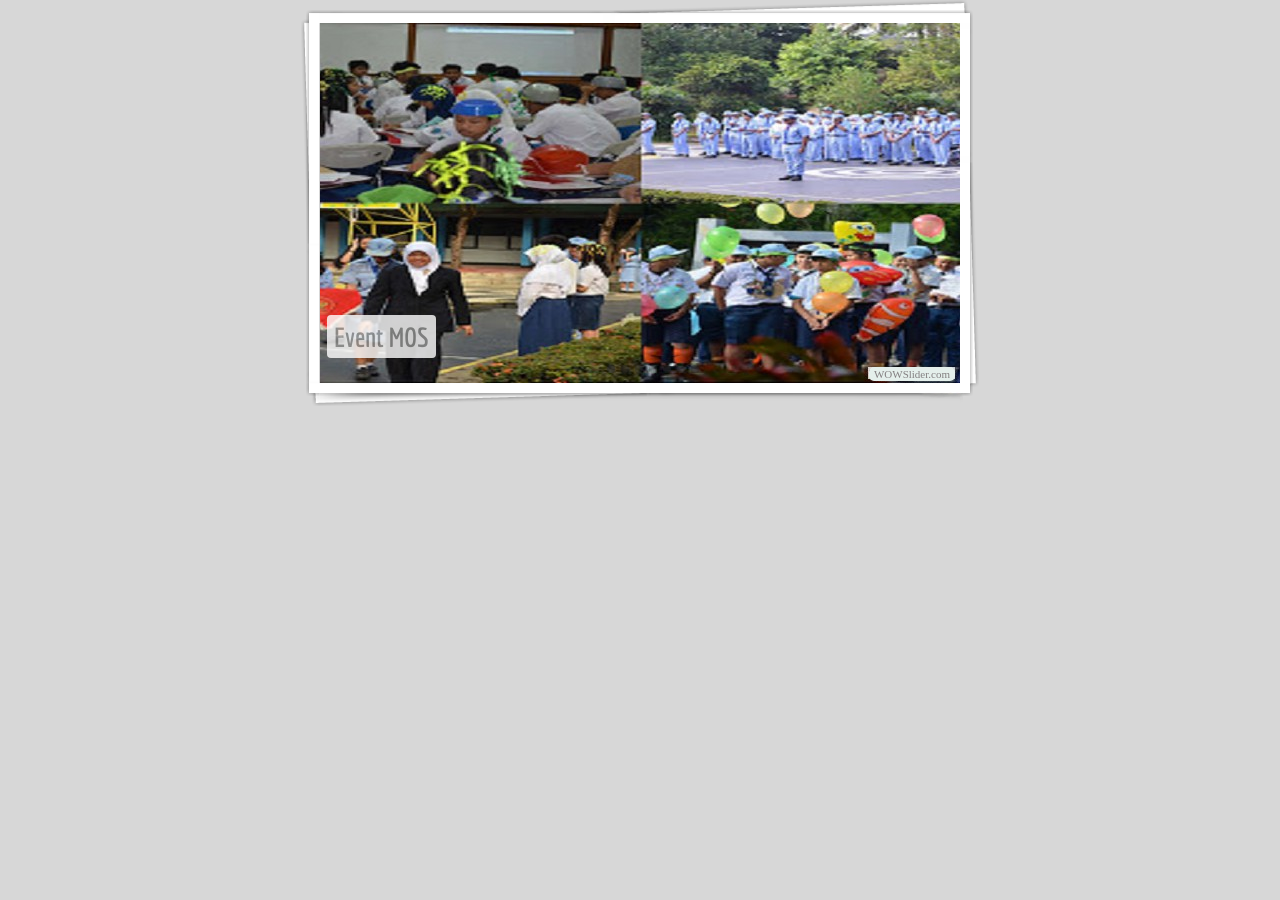
<file: slider/index.html>
<!DOCTYPE html PUBLIC "-//W3C//DTD XHTML 1.0 Strict//EN"
	"http://www.w3.org/TR/xhtml1/DTD/xhtml1-strict.dtd">
<html xmlns="http://www.w3.org/1999/xhtml">
<head>
	<title>felis generated by WOWSlider.com</title>
	<meta http-equiv="content-type" content="text/html; charset=utf-8" />
	<meta name="keywords" content="felis, WOW Slider, Javascript Slider, Joomla Slideshow" />
	<meta name="description" content="felis created with WOW Slider, a free wizard program that helps you easily generate beautiful web slideshow" />
	<!-- Start WOWSlider.com HEAD section -->
	<link rel="stylesheet" type="text/css" href="engine1/style.css" />
	<script type="text/javascript" src="engine1/jquery.js"></script>
	<!-- End WOWSlider.com HEAD section -->
</head>
<body style="background-color:#d7d7d7">
	<!-- Start WOWSlider.com BODY section -->
	<div id="wowslider-container1">
	<div class="ws_images"><ul>
<li><img src="data1/images/6.jpg" alt="Event MOS" title="Event MOS" id="wows1_0"/></li>
<li><img src="data1/images/7.jpg" alt="LDK, Paskibra dan class meeting" title="LDK, Paskibra dan class meeting" id="wows1_1"/></li>
<li><img src="data1/images/8.jpg" alt="Olahraga" title="Olahraga" id="wows1_2"/></li>
<li><img src="data1/images/1.jpg" alt="Dewan guru" title="Dewan guru" id="wows1_3"/></li>
<li><img src="data1/images/3.jpg" alt="Pemberian kenang-kenangan" title="Pemberian kenang-kenangan" id="wows1_4"/></li>
<li><img src="data1/images/4.jpg" alt="Event islami" title="Event islami" id="wows1_5"/></li>
<li><img src="data1/images/5.jpg" alt="Event rohani" title="Event rohani" id="wows1_6"/></li>
</ul></div>
<div class="ws_bullets"><div>
<a href="#" title="Event MOS"><img src="data1/tooltips/6.jpg" alt="Event MOS"/>1</a>
<a href="#" title="LDK, Paskibra dan class meeting"><img src="data1/tooltips/7.jpg" alt="LDK, Paskibra dan class meeting"/>2</a>
<a href="#" title="Olahraga"><img src="data1/tooltips/8.jpg" alt="Olahraga"/>3</a>
<a href="#" title="Dewan guru"><img src="data1/tooltips/1.jpg" alt="Dewan guru"/>4</a>
<a href="#" title="Pemberian kenang-kenangan"><img src="data1/tooltips/3.jpg" alt="Pemberian kenang-kenangan"/>5</a>
<a href="#" title="Event islami"><img src="data1/tooltips/4.jpg" alt="Event islami"/>6</a>
<a href="#" title="Event rohani"><img src="data1/tooltips/5.jpg" alt="Event rohani"/>7</a>
</div></div>
<span class="wsl"><a href="http://wowslider.com">Slideshow HTML</a> by WOWSlider.com v4.7</span>
	<div class="ws_shadow"></div>
	</div>
	<script type="text/javascript" src="engine1/wowslider.js"></script>
	<script type="text/javascript" src="engine1/script.js"></script>
	<!-- End WOWSlider.com BODY section -->
</body>
</html>
</file>
<file: slider/engine1/style.css>
/*
 *	generated by WOW Slider 4.7
 *	template Vernisage
 */
@import url(http://fonts.googleapis.com/css?family=Economica&subset=latin,latin-ext);
#wowslider-container1 { 
	zoom: 1; 
	position: relative; 
	max-width:640px;
	margin:23px auto 57.5px;
	z-index:90;
	border:none;
	text-align:left; /* reset align=center */
}
* html #wowslider-container1{ width:640px }
#wowslider-container1 .ws_images ul{
	position:relative;
	width: 10000%; 
	height:auto;
	left:0;
	list-style:none;
	margin:0;
	padding:0;
	border-spacing:0;
	overflow: visible;
	/*table-layout:fixed;*/
}
#wowslider-container1 .ws_images ul li{
	width:1%;
	line-height:0; /*opera*/
	float:left;
	font-size:0;
	padding:0 0 0 0 !important;
	margin:0 0 0 0 !important;
}

#wowslider-container1 .ws_images{
	position: relative;
	left:0;
	top:0;
	width:100%;
	height:100%;
	overflow:hidden;
}
#wowslider-container1 .ws_images a{
	width:100%;
	display:block;
	color:transparent;
}
#wowslider-container1 img{
	max-width: none !important;
}
#wowslider-container1 .ws_images img{
	width:100%;
	border:none 0;
	max-width: none;
	padding:0;
}
#wowslider-container1 a{ 
	text-decoration: none; 
	outline: none; 
	border: none; 
}

#wowslider-container1  .ws_bullets { 
	font-size: 0px; 
	float: left;
	position:absolute;
	z-index:70;
}
#wowslider-container1  .ws_bullets div{
	position:relative;
	float:left;
}
#wowslider-container1  .wsl{
	display:none;
}
#wowslider-container1 sound, 
#wowslider-container1 object{
	position:absolute;
}

#wowslider-container1  .ws_bullets { 
	padding: 10px; 
}
#wowslider-container1 .ws_bullets a { 
	width:8px;
	height:8px;
	background: url(./bullet.png) left top;
	float: left; 
	text-indent: -4000px; 
	position:relative;
	margin-left:6px;
	color:transparent;
}
#wowslider-container1 .ws_bullets a.ws_selbull, #wowslider-container1 .ws_bullets a:hover{
	background-position: 0 100%;
}
#wowslider-container1 a.ws_next, #wowslider-container1 a.ws_prev {
	position:absolute;
	display:none;
	top:50%;
	margin-top:-15px;
	z-index:60;
	height: 28px;
	width: 18px;
	background-image: url(./arrows.png);
}
#wowslider-container1 a.ws_next{
	background-position: 100% 0;
	right:7px;
}
#wowslider-container1 a.ws_prev {
	left:7px;
	background-position: 0 0; 
}
#wowslider-container1 a.ws_next:hover{
	background-position: 100% 100%;
}
#wowslider-container1 a.ws_prev:hover {
	background-position: 0 100%; 
}
* html #wowslider-container1 a.ws_next,* html #wowslider-container1 a.ws_prev{display:block}
#wowslider-container1:hover a.ws_next, #wowslider-container1:hover a.ws_prev {display:block}

/*playpause*/
#wowslider-container1 .ws_playpause {
	display:none;
    width: 18px;
    height: 28px;
    position: absolute;
    top: 50%;
    left: 50%;
    margin-left: -9px;
    margin-top: -15px;
    z-index: 59;
}

#wowslider-container1:hover .ws_playpause {
	display:block;
}

#wowslider-container1 .ws_pause {
    background-image: url(./pause.png);
}

#wowslider-container1 .ws_play {
    background-image: url(./play.png);
}

#wowslider-container1 .ws_pause:hover, #wowslider-container1 .ws_play:hover {
    background-position: 100% 100% !important;
}
/* bottom center */
#wowslider-container1  .ws_bullets {
    bottom: 0px;
	left:50%;
}
#wowslider-container1  .ws_bullets div{
	left:-50%;
}
#wowslider-container1 .ws-title{
	position:absolute;
	display:block;
	bottom: 25px;
	left: 7px;
	margin-right:7px;
	padding:7px;
	background:#FFFFFF;
	color:#959695;
	z-index: 50;
	font-family: 'Economica',Trebuchet MS, Helvetica, sans-serif;
	font-size: 27px;
    line-height: 29px;
	font-weight: bold;
	border-radius:4px;
	-moz-border-radius:4px;
	-webkit-border-radius:4px;
	opacity:0.8;
	filter:progid:DXImageTransform.Microsoft.Alpha(opacity=90); 
}
#wowslider-container1 .ws-title div{
	padding-top:5px;
	color: #000000;
    font-size: 20px;
	line-height: 22px;	
	font-weight: normal;
}

#wowslider-container1 .ws_images ul{
	animation: wsBasic 28s infinite;
	-moz-animation: wsBasic 28s infinite;
	-webkit-animation: wsBasic 28s infinite;
}
@keyframes wsBasic{0%{left:-0%} 7.14%{left:-0%} 14.29%{left:-100%} 21.43%{left:-100%} 28.57%{left:-200%} 35.71%{left:-200%} 42.86%{left:-300%} 50%{left:-300%} 57.14%{left:-400%} 64.29%{left:-400%} 71.43%{left:-500%} 78.57%{left:-500%} 85.71%{left:-600%} 92.86%{left:-600%} }
@-moz-keyframes wsBasic{0%{left:-0%} 7.14%{left:-0%} 14.29%{left:-100%} 21.43%{left:-100%} 28.57%{left:-200%} 35.71%{left:-200%} 42.86%{left:-300%} 50%{left:-300%} 57.14%{left:-400%} 64.29%{left:-400%} 71.43%{left:-500%} 78.57%{left:-500%} 85.71%{left:-600%} 92.86%{left:-600%} }
@-webkit-keyframes wsBasic{0%{left:-0%} 7.14%{left:-0%} 14.29%{left:-100%} 21.43%{left:-100%} 28.57%{left:-200%} 35.71%{left:-200%} 42.86%{left:-300%} 50%{left:-300%} 57.14%{left:-400%} 64.29%{left:-400%} 71.43%{left:-500%} 78.57%{left:-500%} 85.71%{left:-600%} 92.86%{left:-600%} }

#wowslider-container1  .ws_shadow{
	background-image: url(./bg.png);
	background-repeat: no-repeat;
	background-size:100%;
	position:absolute;
	z-index: -1;
	left:-3.13%;
	top:-6.39%;
	width:106.25%;
	height:112.77%;
}
* html #wowslider-container1 .ws_shadow{/*ie6*/
	background:none;
	filter:progid:DXImageTransform.Microsoft.AlphaImageLoader( src='engine1//bg.png', sizingMethod='scale');
}
*+html #wowslider-container1 .ws_shadow{/*ie7*/
	background:none;
	filter:progid:DXImageTransform.Microsoft.AlphaImageLoader( src='engine1//bg.png', sizingMethod='scale');
}
#wowslider-container1 .ws_bullets  a img{
	text-indent:0;
	display:block;
	bottom:15px;
	left:-43px;
	visibility:hidden;
	position:absolute;
    -moz-box-shadow: 0 0 5px #999999;
    box-shadow: 0 0 5px #999999;
    border: 5px solid #FFFFFF;
	max-width:none;
}
#wowslider-container1 .ws_bullets a:hover img{
	visibility:visible;
}

#wowslider-container1 .ws_bulframe div div{
	height:48px;
	overflow:visible;
	position:relative;
}
#wowslider-container1 .ws_bulframe div {
	left:0;
	overflow:hidden;
	position:relative;
	width:85px;
	background-color:#FFFFFF;
}
#wowslider-container1  .ws_bullets .ws_bulframe{
	display:none;
	bottom:16px;
	overflow:visible;
	position:absolute;
	cursor:pointer;
    -moz-box-shadow: 0 0 5px #999999;
    box-shadow: 0 0 5px #999999;
    border: 5px solid #FFFFFF;
}
#wowslider-container1 .ws_bulframe span{
	display:block;
	position:absolute;
	bottom:-11px;
	margin-left:-8px;
	left:43px;
	background:url(./triangle.png);
	width:15px;
	height:6px;
}
</file>
